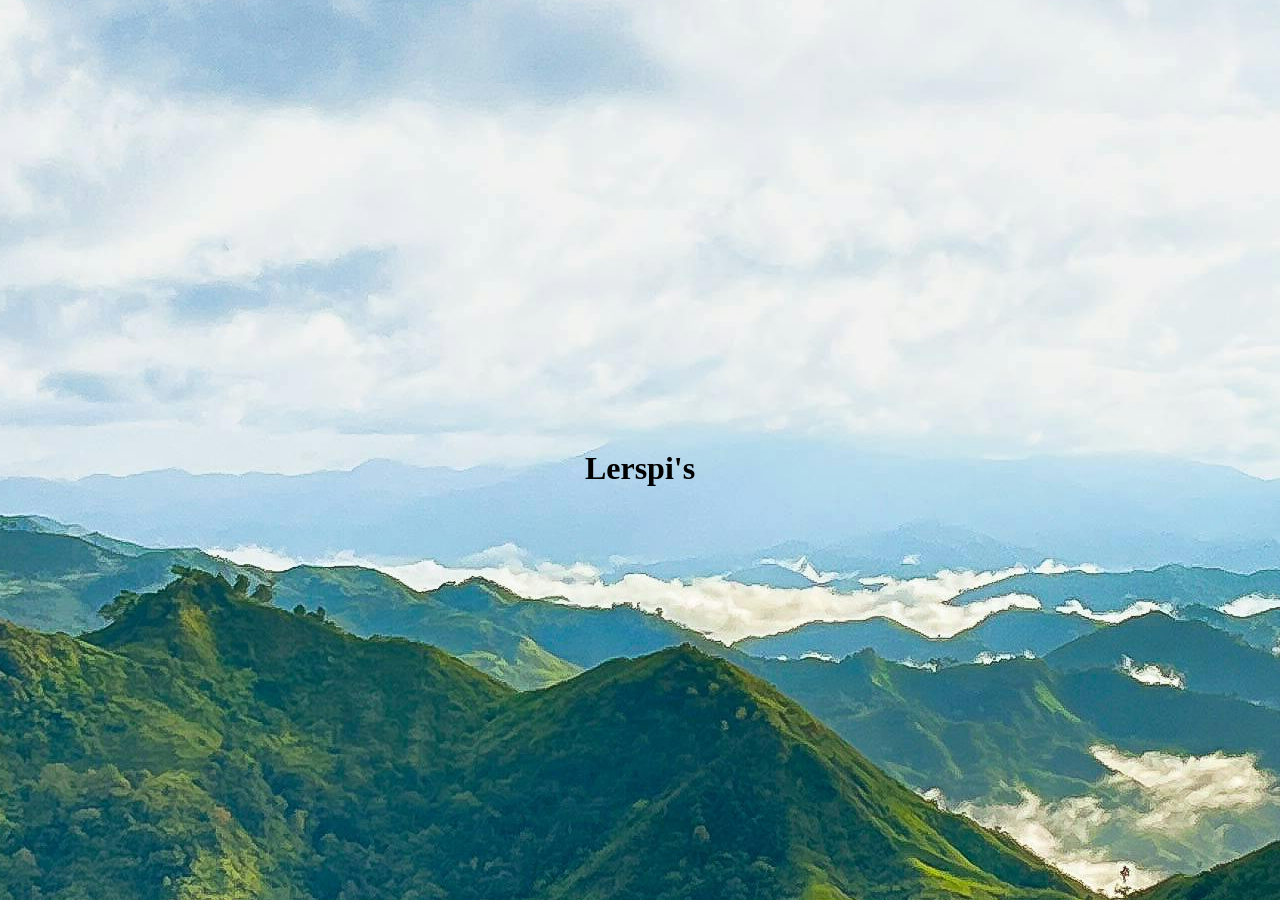
<file: index.html>
<!DOCTYPE html>
<html lang="en">
<head>
    <meta charset="UTF-8">
    <meta name="viewport" content="width=device-width, initial-scale=1.0">
    <link rel="stylesheet" href="style2.css">
    <title>Document</title>
</head>
<body>
<div>
    <h1>Lerspi's</h1>
</div>    
</body>
</html>
</file>
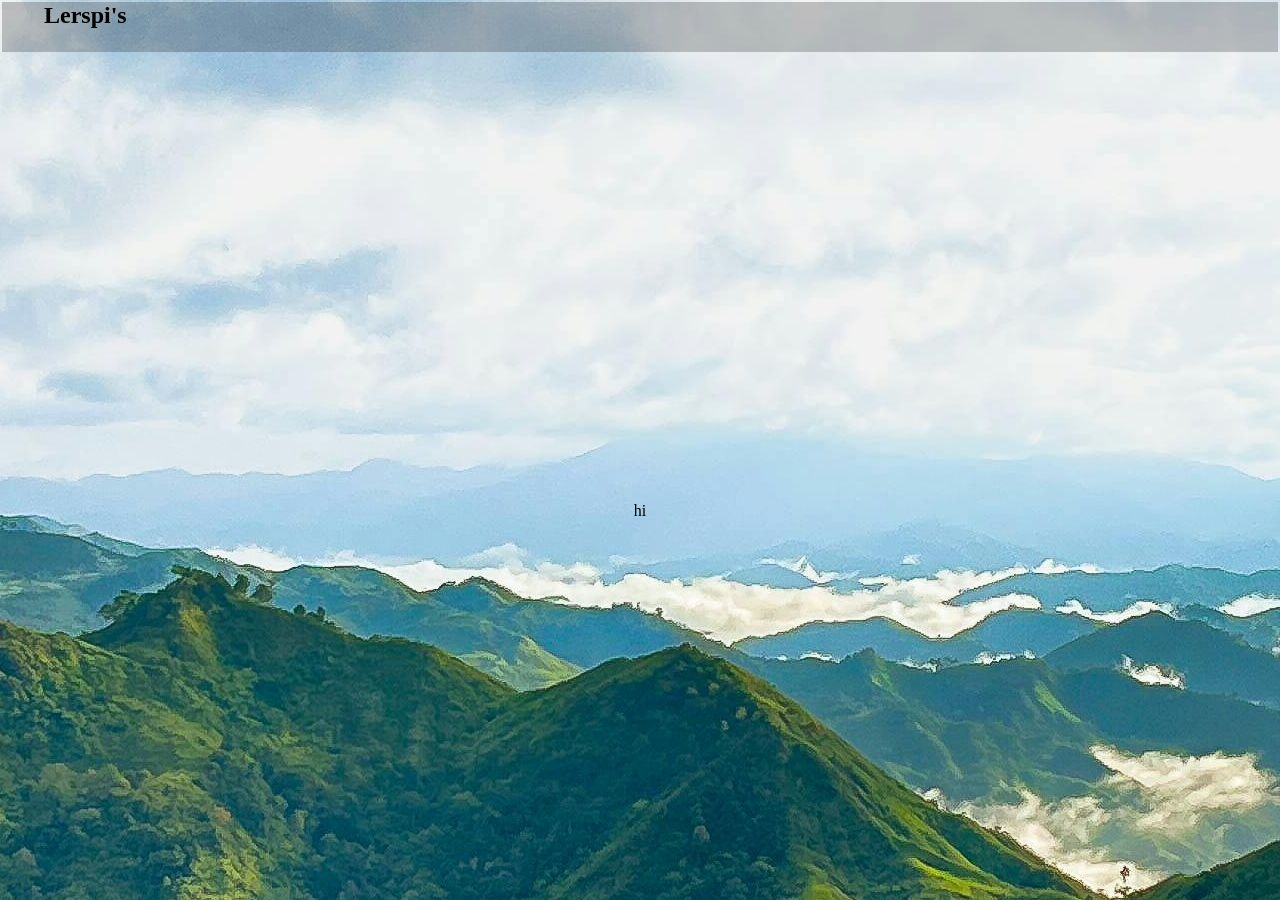
<file: main.html>
<!DOCTYPE html>
<html lang="en">
<head>
    <meta charset="UTF-8">
    <link rel="stylesheet" href="style2.css">
    <meta name="viewport" content="width=device-width, initial-scale=1.0">
    <title>Main page</title>
</head>
<body>
    <nav>
        <ul><h1>Lerspi's</h1></ul>
    </nav>

 <div>
    <a>hi</a>
 </div>   
</body>
</html>
</file>
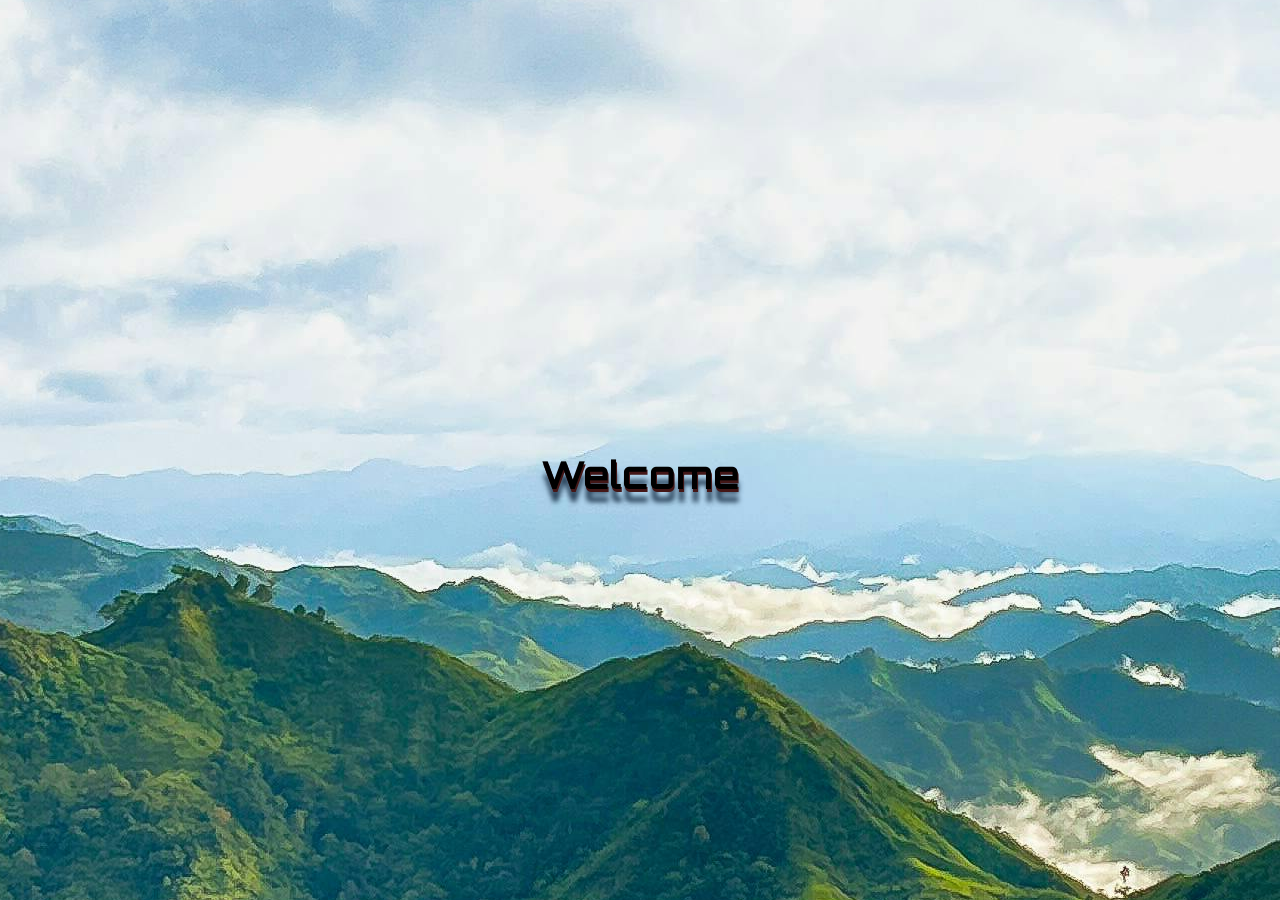
<file: welcome.html>
<!DOCTYPE html>
<html lang="en">
<head>
    <style>
    @import url('https://fonts.googleapis.com/css2?family=Archivo+Black&family=Bebas+Neue&family=Orbitron:wght@400..900&display=swap');
    </style>
    <meta charset="UTF-8">
    <meta name="viewport" content="width=device-width, initial-scale=1.0">
    <link rel="stylesheet" href="style.css">
    <title>Document</title>
</head>
<body>
<div><h1>Welcome</h1></div>    
</body>
</html>
</file>
<file: style2.css>
body {
    padding-top: 1px;
    display: inline;
    margin: 0;
    background-image: url(pexels-jinno-32353133.jpg);
    background-attachment: fixed;
    background-position: center;
}

nav {
    background-color: rgba(0, 0, 0, 0.219);
    margin: 2px;
    padding: 0;
    height: 50px;
}

h1, ul{
    margin: 1px;
}

div
{
    text-align: center;
    top: 50%;
    margin-top: 450px;
}
</file>
<file: style.css>
.orbitron-light {
  font-family: "Orbitron", sans-serif;
  font-optical-sizing: auto;
  font-weight: 400;
  font-style: normal;
}

body{
    font-family: "Orbitron";
    font-size: larger;
    height: 100%;
    background-image: url(noisy-texture-200x200-o100-d28-c-3d0416-t1.png);
    background-image: url(noisy-texture-200x200-o33-d14-c-3d0416-t1.png);
    background-color: rgb(85, 26, 26);
    background-image: url(pexels-jinno-32353133.jpg);
    background-attachment: fixed;
    background-position: center;
}

h1{

    color: #000000;
    text-shadow: 1px 3px 0 #441717, 1px 13px 5px #253e55;
}

div
{
    text-align: center;
    top: 50%;
    margin-top: 450px;
}


a{
    text-decoration-line: none;
    font-size: 50px;
    text-shadow: 1px 3px 0 #969696, 1px 13px 5px #aba8a8;
}

a:hover
{
    color: white;
    cursor: pointer;
}

a:visited
{
    color: rgb(0, 0, 0);
    text-decoration: none;
}
</file>
